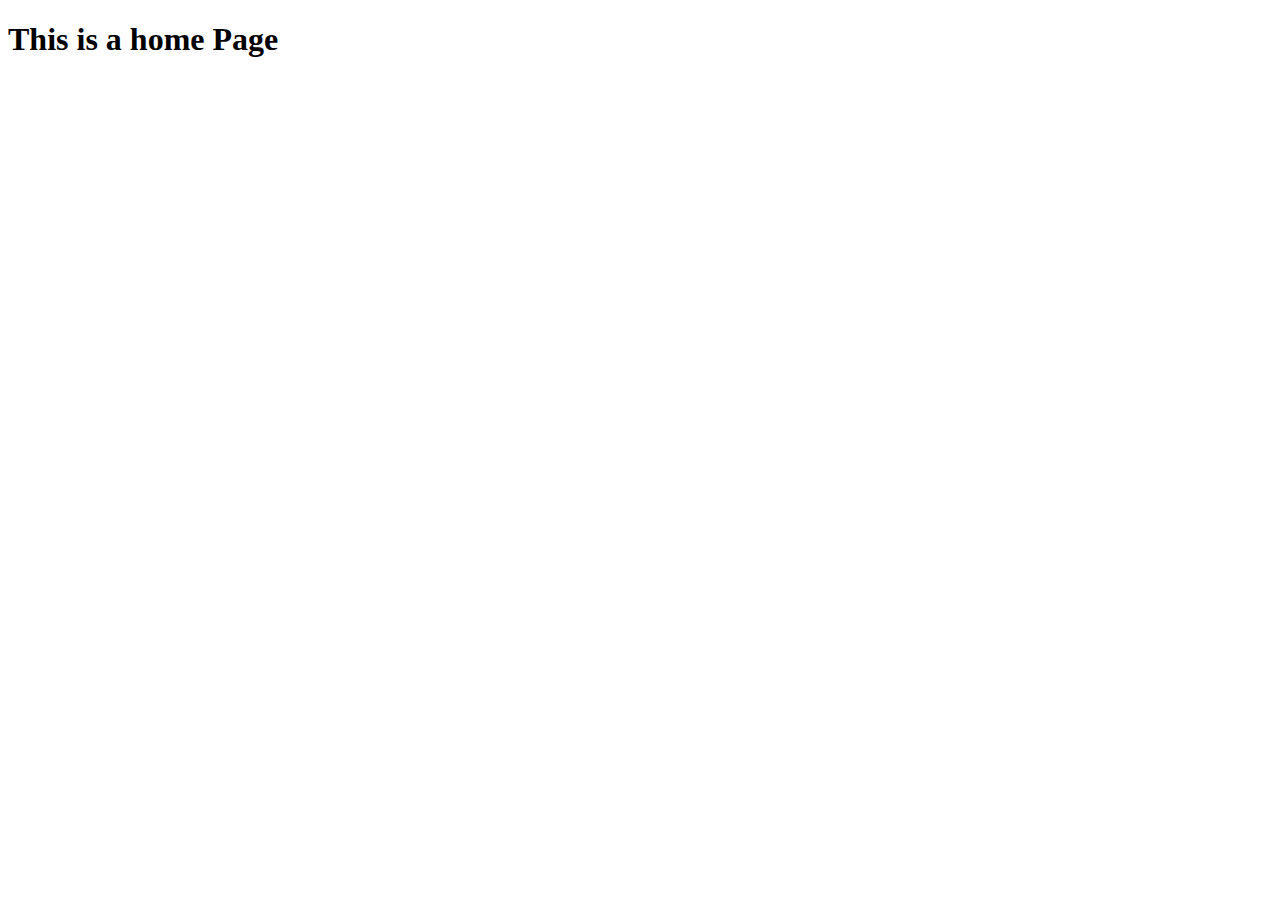
<file: apti/templates/apti/index.html>
<!DOCTYPE html>
<html lang="en">
<head>
    <meta charset="UTF-8">
    <meta name="viewport" content="width=device-width, initial-scale=1.0">
    <title>Home Page</title>
</head>
<body>
    <h1>This is a home Page</h1>
</body>
</html>
</file>
